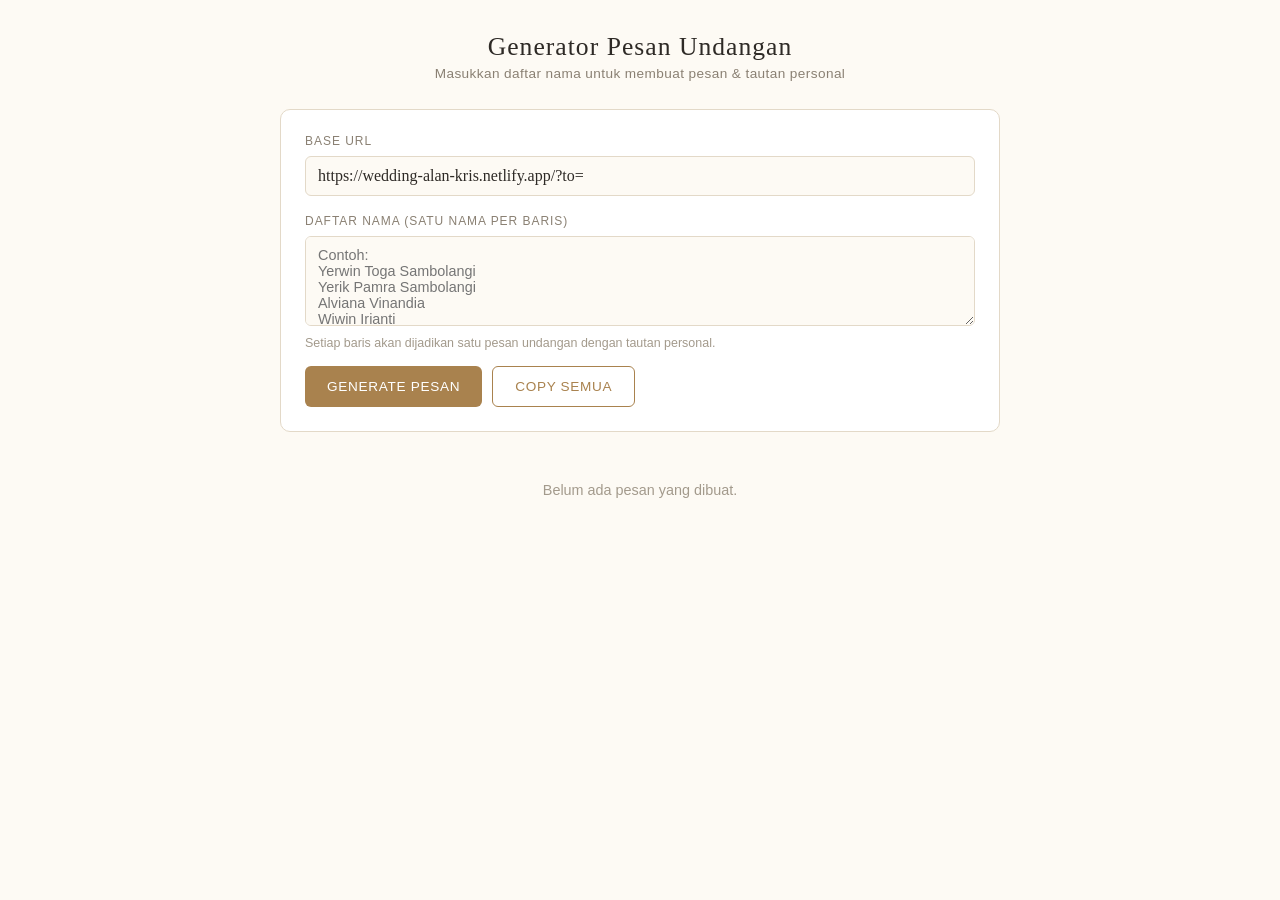
<file: generate_invitation.html>
<!DOCTYPE html>
<html lang="id">
<head>
<meta charset="UTF-8">
<meta name="viewport" content="width=device-width, initial-scale=1.0">
<title>Generator Pesan Undangan</title>
<style>
  :root{
    --cream:#fdfaf4;
    --ink:#2e2a26;
    --gold:#a9824e;
    --gold-soft:#f1e6d3;
    --line:#e3d9c8;
  }
  *{box-sizing:border-box;}
  body{
    margin:0;
    font-family:'Georgia','Times New Roman',serif;
    background:var(--cream);
    color:var(--ink);
    padding:32px 16px;
    display:flex;
    justify-content:center;
  }
  .wrap{
    max-width:720px;
    width:100%;
  }
  h1{
    font-size:1.6rem;
    letter-spacing:.04em;
    text-align:center;
    margin:0 0 4px;
    font-weight:400;
  }
  .sub{
    text-align:center;
    color:#8a8073;
    font-family:Arial,Helvetica,sans-serif;
    font-size:.85rem;
    margin-bottom:28px;
    letter-spacing:.03em;
  }
  .card{
    background:#fff;
    border:1px solid var(--line);
    border-radius:10px;
    padding:24px;
    margin-bottom:20px;
  }
  label{
    display:block;
    font-family:Arial,Helvetica,sans-serif;
    font-size:.75rem;
    text-transform:uppercase;
    letter-spacing:.08em;
    color:#8a8073;
    margin-bottom:8px;
  }
  input, textarea{
    width:100%;
    font-family:inherit;
    font-size:1rem;
    padding:10px 12px;
    border:1px solid var(--line);
    border-radius:6px;
    background:var(--cream);
    color:var(--ink);
  }
  textarea{
    min-height:90px;
    resize:vertical;
    font-family:Arial,Helvetica,sans-serif;
    font-size:.9rem;
  }
  .hint{
    font-family:Arial,Helvetica,sans-serif;
    font-size:.78rem;
    color:#a39a8c;
    margin-top:6px;
  }
  button{
    font-family:Arial,Helvetica,sans-serif;
    font-size:.85rem;
    letter-spacing:.05em;
    text-transform:uppercase;
    background:var(--gold);
    color:#fff;
    border:none;
    padding:12px 22px;
    border-radius:6px;
    cursor:pointer;
    transition:background .15s ease;
  }
  button:hover{ background:#8f6b3e; }
  button.secondary{
    background:transparent;
    color:var(--gold);
    border:1px solid var(--gold);
  }
  button.secondary:hover{
    background:var(--gold-soft);
  }
  .actions{
    display:flex;
    gap:10px;
    flex-wrap:wrap;
    margin-top:16px;
  }
  .results{
    display:flex;
    flex-direction:column;
    gap:16px;
  }
  .result-card{
    background:#fff;
    border:1px solid var(--line);
    border-radius:10px;
    overflow:hidden;
  }
  .result-head{
    display:flex;
    justify-content:space-between;
    align-items:center;
    padding:12px 18px;
    background:var(--gold-soft);
    font-family:Arial,Helvetica,sans-serif;
  }
  .result-head .name{
    font-weight:bold;
    font-size:.95rem;
  }
  .result-head .copy-btn{
    padding:6px 14px;
    font-size:.72rem;
  }
  .result-body{
    padding:18px;
    white-space:pre-wrap;
    line-height:1.6;
    font-size:.95rem;
  }
  .result-body a{
    color:var(--gold);
    word-break:break-all;
  }
  .empty{
    text-align:center;
    color:#a39a8c;
    font-family:Arial,Helvetica,sans-serif;
    font-size:.9rem;
    padding:30px 0;
  }
  .copied-msg{
    font-family:Arial,Helvetica,sans-serif;
    font-size:.72rem;
    color:#3a8a52;
    margin-left:8px;
    opacity:0;
    transition:opacity .2s ease;
  }
  .copied-msg.show{ opacity:1; }
</style>
</head>
<body>
<div class="wrap">

  <h1>Generator Pesan Undangan</h1>
  <div class="sub">Masukkan daftar nama untuk membuat pesan &amp; tautan personal</div>

  <div class="card">
    <label for="baseUrl">Base URL</label>
    <input id="baseUrl" type="text" value="https://wedding-alan-kris.netlify.app/?to=">

    <label for="names" style="margin-top:18px;">Daftar Nama (satu nama per baris)</label>
    <textarea id="names" placeholder="Contoh:
Yerwin Toga Sambolangi
Yerik Pamra Sambolangi
Alviana Vinandia
Wiwin Irianti"></textarea>
    <div class="hint">Setiap baris akan dijadikan satu pesan undangan dengan tautan personal.</div>

    <div class="actions">
      <button onclick="generate()">Generate Pesan</button>
      <button class="secondary" onclick="copyAll()">Copy Semua</button>
    </div>
  </div>

  <div class="results" id="results">
    <div class="empty">Belum ada pesan yang dibuat.</div>
  </div>

</div>

<script>
const template = (name, link) => `Yth. Bapak/Ibu/Saudara/i
*${name}*

Salam sejahtera.

Dengan penuh syukur, kami mengundang Bapak/Ibu/Saudara/i untuk turut hadir dan menyaksikan momen sakral pernikahan kami:

*Alan & Kris*

Informasi mengenai waktu, tempat, serta rangkaian acara dapat dilihat melalui tautan berikut:

*${link}*

Merupakan kebahagiaan tersendiri bagi kami apabila Bapak/Ibu/Saudara/i berkenan meluangkan waktu untuk hadir serta memberikan doa restu bagi langkah baru yang akan kami awali bersama.

Atas perhatian, kehadiran, dan doa yang tulus, kami mengucapkan terima kasih.

Hormat kami,

*Keluarga Besar Kedua Mempelai*`;

let generatedMessages = [];

function generate(){
  const baseUrl = document.getElementById('baseUrl').value.trim();
  const namesRaw = document.getElementById('names').value;
  const names = namesRaw.split('\n').map(n => n.trim()).filter(n => n.length > 0);
  const resultsEl = document.getElementById('results');

  if(names.length === 0){
    resultsEl.innerHTML = '<div class="empty">Belum ada pesan yang dibuat.</div>';
    generatedMessages = [];
    return;
  }

  generatedMessages = names.map(name => {
    const encoded = encodeURIComponent(name).replace(/%20/g, '+');
    const link = baseUrl + encoded;
    const message = template(name, link);
    return { name, link, message };
  });

  resultsEl.innerHTML = generatedMessages.map((item, idx) => `
    <div class="result-card">
      <div class="result-head">
        <span class="name">${escapeHtml(item.name)}</span>
        <span>
          <button class="secondary copy-btn" onclick="copyOne(${idx})">Copy</button>
          <span class="copied-msg" id="copied-${idx}">Disalin!</span>
        </span>
      </div>
      <div class="result-body">${escapeHtml(item.message)}</div>
    </div>
  `).join('');
}

function escapeHtml(str){
  return str.replace(/&/g,'&amp;').replace(/</g,'&lt;').replace(/>/g,'&gt;');
}

function copyOne(idx){
  const text = generatedMessages[idx].message;
  navigator.clipboard.writeText(text).then(() => {
    const el = document.getElementById('copied-' + idx);
    el.classList.add('show');
    setTimeout(() => el.classList.remove('show'), 1500);
  });
}

function copyAll(){
  if(generatedMessages.length === 0) return;
  const all = generatedMessages.map(item => item.message).join('\n\n---\n\n');
  navigator.clipboard.writeText(all).then(() => {
    alert('Semua pesan berhasil disalin!');
  });
}
</script>
</body>
</html>
</file>
